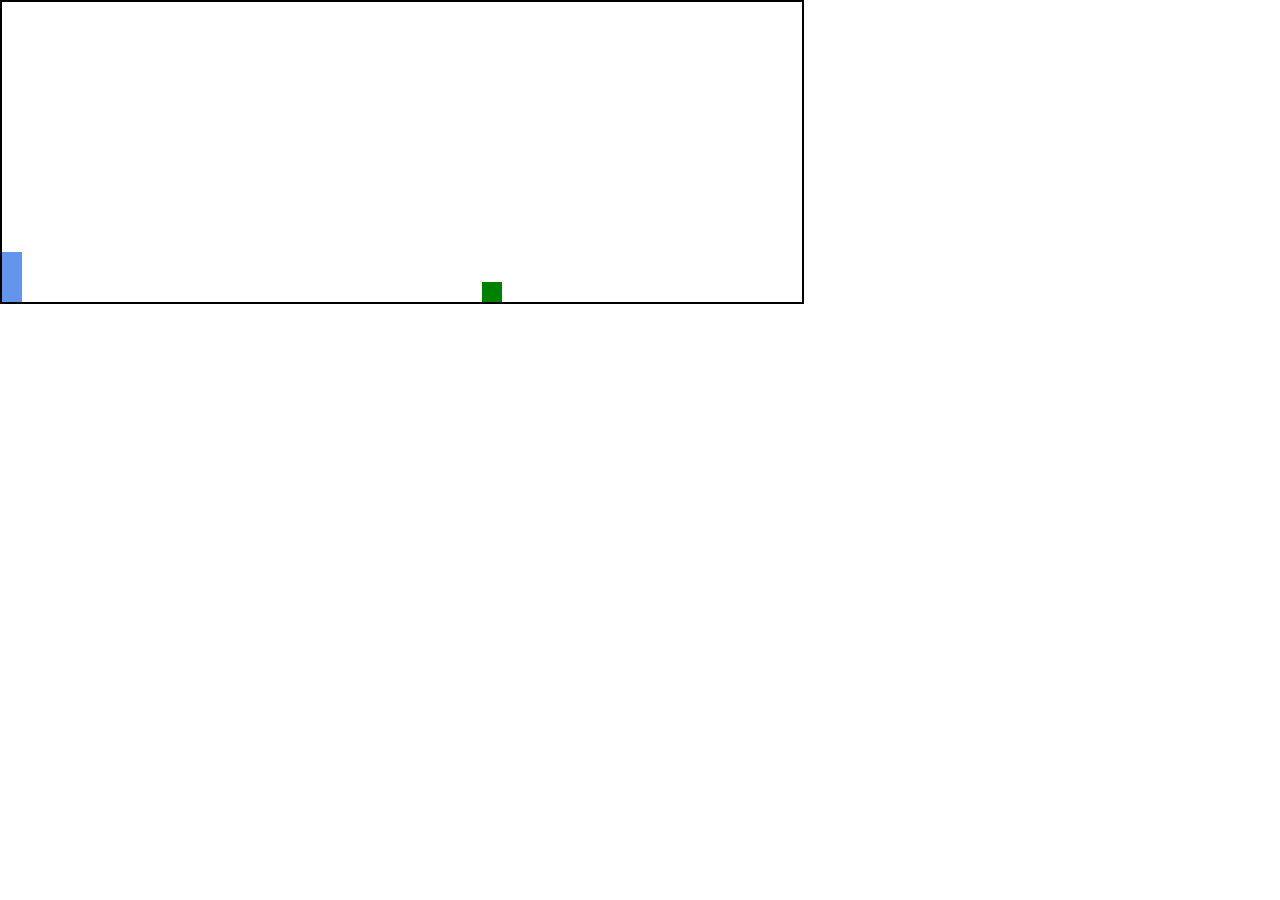
<file: Simple game/index.html>
<!DOCTYPE html>
<html lang="eng" onclick="jump()">
<head>
	<meta charset="utf-8">
	<title></title>
	<link rel="stylesheet" type="text/css" href="style.css">
</head>
<body>
	<div id="game">
		<div id="character"></div>
		<div id="block"></div>
	</div>

</body>
<script src="script.js"></script>
</html>
</file>
<file: Simple game/style.css>
*{
	padding: 0;
	margin: 0;
}
#game{
	width: 800px;
	height: 300px;
	border: 2px solid black;
}
#character{
	width: 20px;
	height: 50px;
	background-color: cornflowerblue;
	position: relative;
	top: 250px;
}
.animate {
	animation: jump 500ms;
}
}

@keyframes jump{
	0%{top: 250px;}
	30%{top: 200px;}
	70%{top: 200px;}
	100%{top: 250px;}
}
#block{
	width: 20px;
	height: 20px;
	background-color: green;
	position: relative;
	top: 230px;
	left: 480px;
	animation: block 1s infinite linear;
}
@keyframes block{
	0%{left: 780px;}
	100%{left: -40px;}
}
</file>
